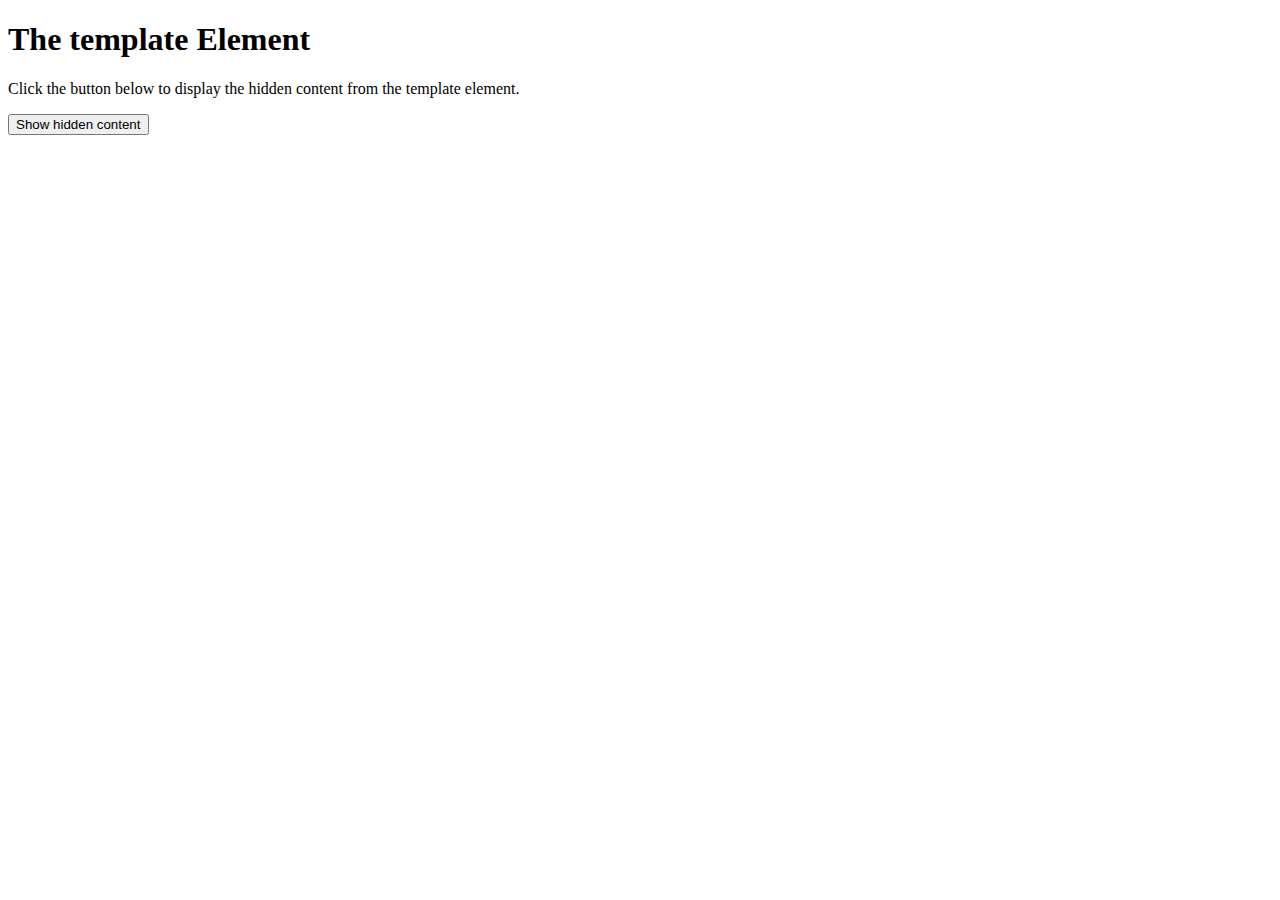
<file: temp.html>
<!DOCTYPE html>
<html>
  <body>
    <h1>The template Element</h1>

    <p>
      Click the button below to display the hidden content from the template
      element.
    </p>

    <button onclick="showContent()">Show hidden content</button>

    <template>
      <h2>Flower</h2>
    </template>

    <script>
      function showContent() {
        var temp = document.getElementsByTagName("template")[0];
        var clon = temp.content.cloneNode(true);
        document.body.appendChild(clon);
      }
    </script>
  </body>
</html>
</file>
